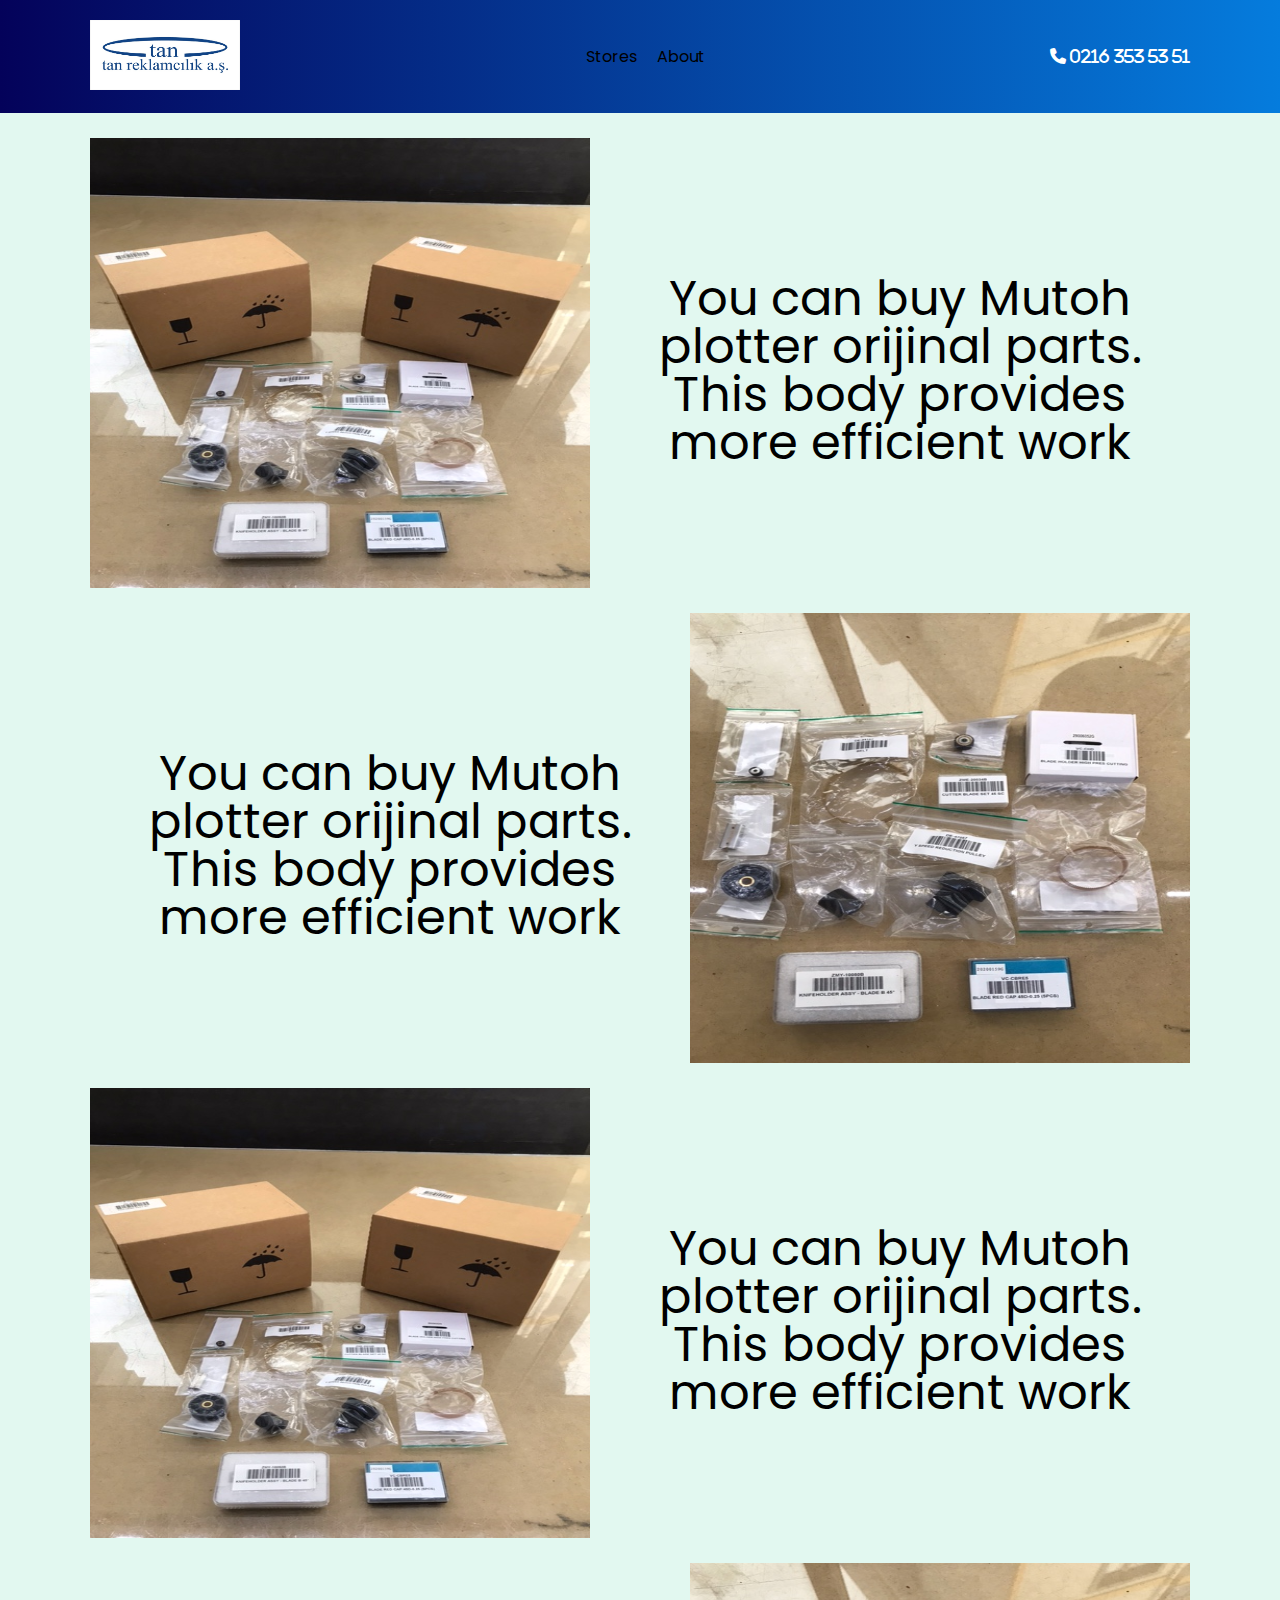
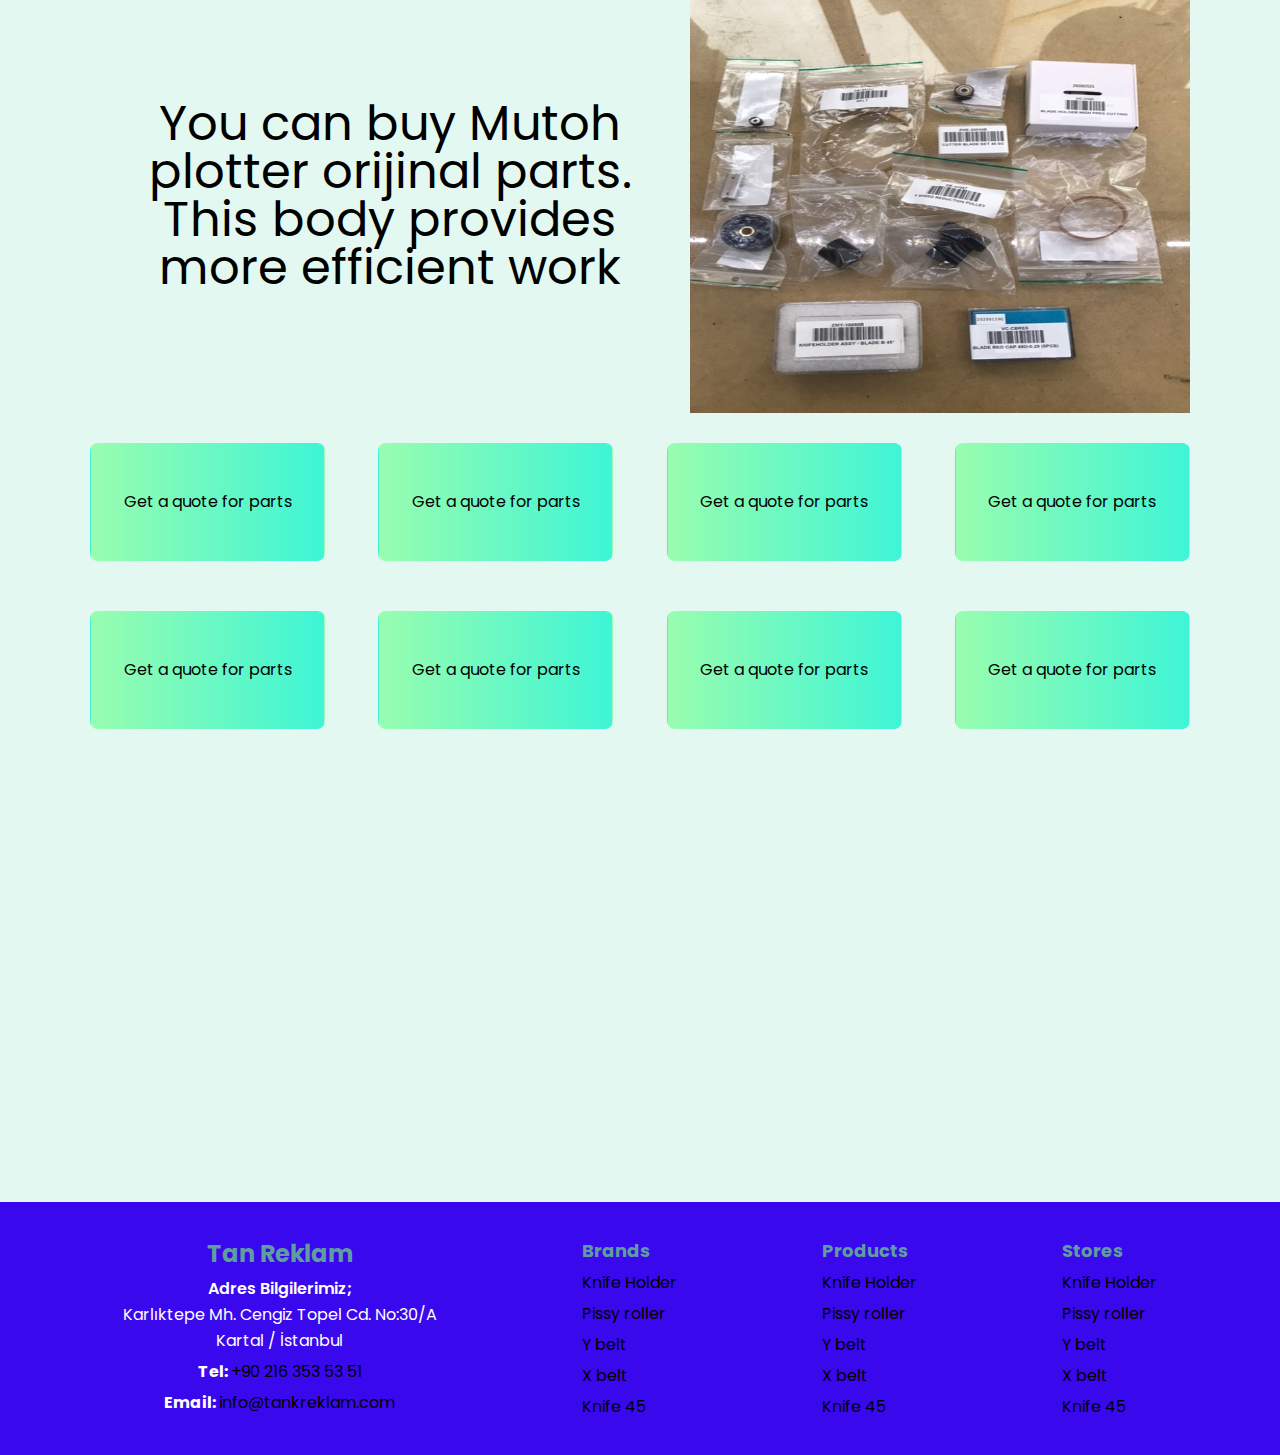
<file: Views/index.html>
<!DOCTYPE html>
<html lang="en">

<head>
    <meta charset="UTF-8">
    <meta http-equiv="X-UA-Compatible" content="IE=edge">
    <meta name="viewport" content="width=device-width, initial-scale=1.0">
    <link rel="stylesheet" href="https://cdnjs.cloudflare.com/ajax/libs/font-awesome/6.1.0/css/all.min.css">
    <link rel="preconnect" href="https://fonts.googleapis.com">
    <link rel="preconnect" href="https://fonts.gstatic.com" crossorigin>
    <link href="https://fonts.googleapis.com/css2?family=Poppins:ital,wght@0,400;0,500;0,600;0,700;1,400&display=swap"
        rel="stylesheet">
    <link rel="stylesheet" href="../Css/index.css">
    <title>Tan Reklam | Homepage</title>
</head>

<body>
    <header>
        <div class="navbar container">
            <nav>
                <img width="100%" src="../Assets/tanreklam.jpeg" alt="tanreklam">
            </nav>
            <div class="navbar__links">
                <a href="#">Stores</a>
                <a href="about.html">About</a>
            </div>
            <div>
                <i class="fa-solid fa-phone"> 0216 353 53 51</i>
            </div>
        </div>
    </header>
    <main">
        <div class="content container">
            <img width="100%" src="../Assets/pieces1.jpeg" alt="pieces1">
            <p>
                You can buy Mutoh plotter orijinal parts. This body provides more efficient work
            </p>
        </div>
        <div class="content container">
            <img width="100%" src="../Assets/pieces2.jpeg" alt="pieces2">
            <p>
                You can buy Mutoh plotter orijinal parts. This body provides more efficient work
            </p>
        </div>

        <div class="content container">
            <img width="100%" src="../Assets/pieces1.jpeg" alt="pieces1">
            <p>
                You can buy Mutoh plotter orijinal parts. This body provides more efficient work
            </p>
        </div>
        <div class="content container">
            <img width="100%" src="../Assets/pieces2.jpeg" alt="pieces2">
            <p>
                You can buy Mutoh plotter orijinal parts. This body provides more efficient work
            </p>
        </div>

        <div class="options container">
            <div class="options__frame">
                Get a quote for parts
            </div>
            <div class="options__frame">
                Get a quote for parts
            </div>
            <div class="options__frame">
                Get a quote for parts
            </div>
            <div class="options__frame">
                Get a quote for parts
            </div>
            <div class="options__frame">
                Get a quote for parts
            </div>
            <div class="options__frame">
                Get a quote for parts
            </div>
            <div class="options__frame">
                Get a quote for parts
            </div>
            <div class="options__frame">
                Get a quote for parts
            </div>
        </div>

        <div class="google__map" style="width: 100%"><iframe width="100%" height="400" frameborder="0" scrolling="no" marginheight="0" marginwidth="0" src="https://maps.google.com/maps?width=100%25&amp;height=600&amp;hl=en&amp;q=Karl%C4%B1ktepe%20mah,%20Cengiz%20Topel%20Cd.%20no:30%20Kartal/%C4%B0stanbul+(My%20Business%20Name)&amp;t=&amp;z=14&amp;ie=UTF8&amp;iwloc=B&amp;output=embed"><a href="https://www.gps.ie/marine-gps/">navigation gps</a></iframe></div>
        </main>

        <footer class="footer">
            <div class="footer__adress">
                <h2 class="footer__adress-title">Tan Reklam</h2>
                <h3 class="footer__adress-subtitle">Adres Bilgilerimiz;</h3>
                <p class="footer__adress-line">
                    Karlıktepe Mh. Cengiz Topel Cd. No:30/A
                </p>
                <p class="footer__adress-line">
                    Kartal / İstanbul
                </p>
                <div class="footer__adress-tel">
                    <span class="bold">Tel: </span> <a href="tel:+902163535351">+90 216 353 53 51</a>
                </div>
                <div class="footer__adress-email">
                    <span class="bold">Email: </span> <a href="mailto:info@tankreklam.com">info@tankreklam.com</a>
                </div>
            </div>

            <div class="footer__products">
                <h3>Brands</h3>
                <ul>
                    <li>
                        <a href="#">Knife Holder</a>
                    </li>
                    <li>
                        <a href="">Pissy roller</a>
                    </li>
                    <li>
                        <a href="">Y belt</a>
                    </li>
                    <li>
                        <a href="">X belt</a>
                    </li>
                    <li>
                        <a href="">Knife 45</a>
                    </li>
                </ul>
            </div>

            <div class="footer__products">
                <h3>Products</h3>
                <ul>
                    <li>
                        <a href="#">Knife Holder</a>
                    </li>
                    <li>
                        <a href="">Pissy roller</a>
                    </li>
                    <li>
                        <a href="">Y belt</a>
                    </li>
                    <li>
                        <a href="">X belt</a>
                    </li>
                    <li>
                        <a href="">Knife 45</a>
                    </li>
                </ul>
            </div>

            <div class="footer__products">
                <h3>Stores</h3>
                <ul>
                    <li>
                        <a href="#">Knife Holder</a>
                    </li>
                    <li>
                        <a href="">Pissy roller</a>
                    </li>
                    <li>
                        <a href="">Y belt</a>
                    </li>
                    <li>
                        <a href="">X belt</a>
                    </li>
                    <li>
                        <a href="">Knife 45</a>
                    </li>
                </ul>
            </div>
        </footer>
</body>

</html>
</file>
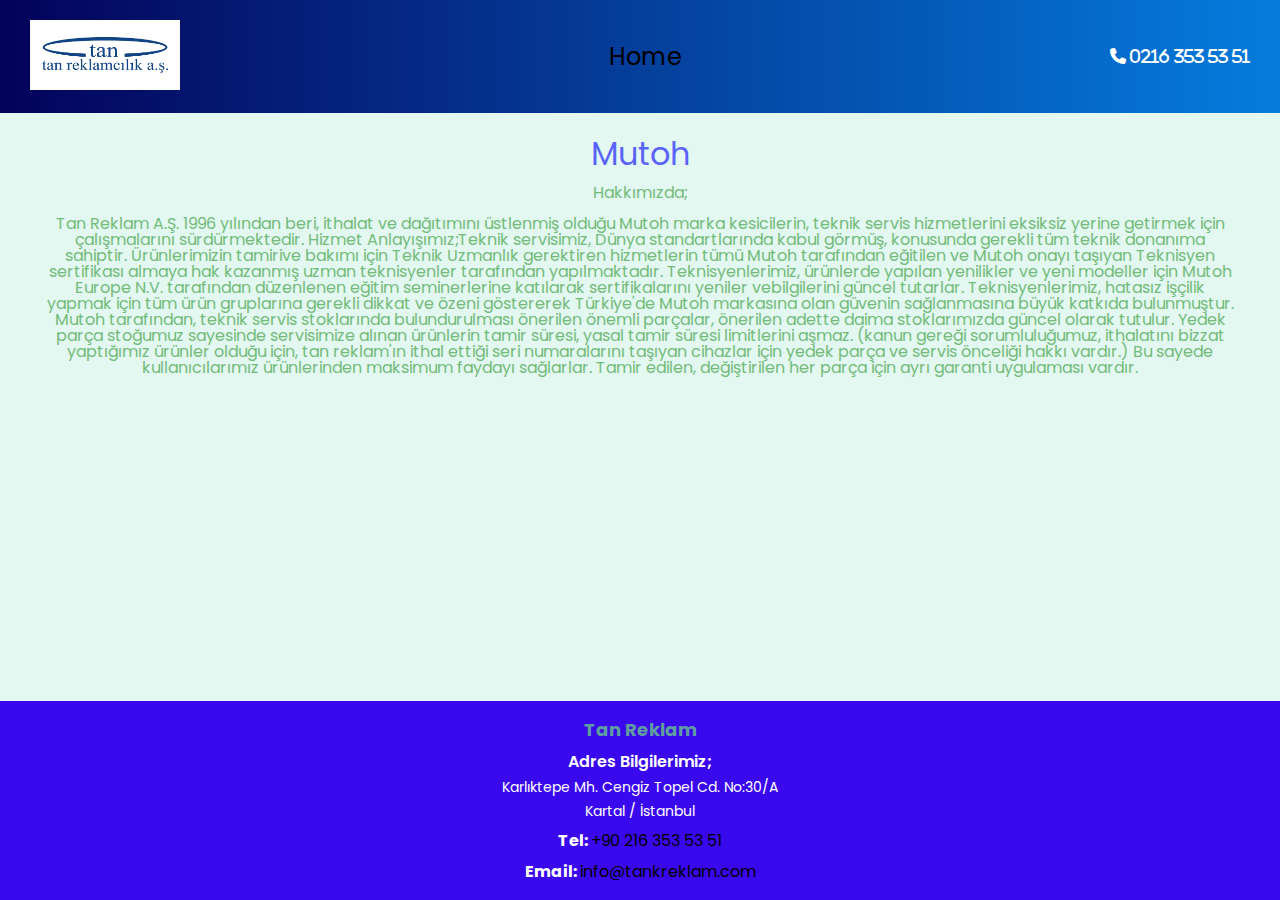
<file: Views/about.html>
<!DOCTYPE html>
<html lang="en">

<head>
    <meta charset="UTF-8">
    <meta http-equiv="X-UA-Compatible" content="IE=edge">
    <meta name="viewport" content="width=device-width, initial-scale=1.0">
    <link rel="stylesheet" href="https://cdnjs.cloudflare.com/ajax/libs/font-awesome/6.1.0/css/all.min.css">
    <link rel="preconnect" href="https://fonts.googleapis.com">
    <link rel="preconnect" href="https://fonts.gstatic.com" crossorigin>
    <link href="https://fonts.googleapis.com/css2?family=Poppins:ital,wght@0,400;0,500;0,600;0,700;1,400&display=swap"
        rel="stylesheet">
        <link rel="stylesheet" href="../Css/about.css">
    <title>Tan Reklam | About</title>
</head>

<body>
    <header>
        <div class="navbar container">
            <nav>
                <img width="100%" src="../Assets/tanreklam.jpeg" alt="tanreklam">
            </nav>
            <div class="navbar__links">
                <a class="home" href="index.html">Home</a>   
            </div>
            <div>
                <i class="fa-solid fa-phone"> 0216 353 53 51</i>
            </div>
        </div>
    </header>
    <div class="content container">
        <h1>Mutoh</h1>
        <p class=".content__about">Hakkımızda;</p>
        <p>Tan Reklam A.Ş. 1996 yılından beri, ithalat ve dağıtımını üstlenmiş olduğu Mutoh marka kesicilerin,
            teknik servis hizmetlerini eksiksiz yerine getirmek için çalışmalarını sürdürmektedir.

            Hizmet Anlayışımız;Teknik servisimiz, Dünya standartlarında kabul görmüş, konusunda gerekli tüm teknik
            donanıma sahiptir.
            Ürünlerimizin tamirive bakımı için Teknik Uzmanlık gerektiren hizmetlerin tümü
            Mutoh tarafından eğitilen ve Mutoh onayı taşıyan Teknisyen sertifikası almaya hak kazanmış uzman
            teknisyenler
            tarafından yapılmaktadır. Teknisyenlerimiz, ürünlerde yapılan yenilikler ve yeni modeller için Mutoh Europe
            N.V.
            tarafından düzenlenen eğitim seminerlerine katılarak sertifikalarını yeniler vebilgilerini güncel tutarlar.
            Teknisyenlerimiz, hatasız işçilik yapmak için tüm ürün gruplarına gerekli dikkat ve özeni göstererek
            Türkiye'de Mutoh markasına olan güvenin
            sağlanmasına büyük katkıda bulunmuştur. Mutoh tarafından, teknik servis stoklarında bulundurulması önerilen
            önemli parçalar,
            önerilen adette daima stoklarımızda güncel olarak tutulur. Yedek parça stoğumuz sayesinde servisimize alınan
            ürünlerin tamir süresi,
            yasal tamir süresi limitlerini aşmaz. (kanun gereği sorumluluğumuz, ithalatını bizzat yaptığımız ürünler
            olduğu için,
            tan reklam'ın ithal ettiği seri numaralarını taşıyan cihazlar için yedek parça ve servis önceliği hakkı
            vardır.)
            Bu sayede kullanıcılarımız ürünlerinden maksimum faydayı sağlarlar. Tamir edilen,
            değiştirilen her parça için ayrı garanti uygulaması vardır.
            
        </p>
    </div>
    <footer class="footer">
        <div class="footer__adress">
            <h2 class="footer__adress-title">Tan Reklam</h2>
            <h3 class="footer__adress-subtitle">Adres Bilgilerimiz;</h3>
            <p class="footer__adress-line">
                Karlıktepe Mh. Cengiz Topel Cd. No:30/A
            </p>
            <p class="footer__adress-line">
                Kartal / İstanbul
            </p>
            <div class="footer__adress-tel">
                <span class="bold">Tel: </span> <a href="tel:+902163535351">+90 216 353 53 51</a>
            </div>
            <div class="footer__adress-email">
                <span class="bold">Email: </span> <a href="mailto:info@tankreklam.com">info@tankreklam.com</a>
            </div>
        </div>
    </footer>
</body>

</html>
</file>
<file: Css/index.css>
:root {
  font-family: 'Poppins', sans-serif;
}

/* http://meyerweb.com/eric/tools/css/reset/ 
   v2.0 | 20110126
   License: none (public domain)
*/
* {
  -webkit-box-sizing: border-box;
          box-sizing: border-box;
}

button {
  cursor: pointer;
}

html, body, div, span, applet, object, iframe, h1, h2, h3, h4, h5, h6, p, blockquote, pre, a, abbr, acronym, address, big, cite, code, del, dfn, em, img, ins, kbd, q, s, samp, small, strike, strong, sub, sup, tt, var, b, u, i, center, dl, dt, dd, ol, ul, li, fieldset, form, label, legend, table, caption, tbody, tfoot, thead, tr, th, td, article, aside, canvas, details, embed, figure, figcaption, footer, header, hgroup, menu, nav, output, ruby, section, summary, time, mark, audio, video {
  margin: 0;
  padding: 0;
  border: 0;
  font-size: 100%;
  font: inherit;
  vertical-align: baseline;
}

/* HTML5 display-role reset for older browsers */
article, aside, details, figcaption, figure, footer, header, hgroup, menu, nav, section {
  display: block;
}

body {
  line-height: 1;
}

ol, ul {
  list-style: none;
}

blockquote, q {
  quotes: none;
}

blockquote:before, blockquote:after {
  content: '';
  content: none;
}

q:before, q:after {
  content: '';
  content: none;
}

table {
  border-collapse: collapse;
  border-spacing: 0;
}

a {
  color: black;
  text-decoration: none;
}

body {
  background-color: #e2f8f0;
}

.container {
  padding: 0 10px;
}

.bold {
  font-weight: bold;
}

header {
  background-image: -webkit-gradient(linear, left top, right top, from(#04025a), to(#057cdd));
  background-image: linear-gradient(to right, #04025a, #057cdd);
}

.navbar {
  display: -webkit-box;
  display: -ms-flexbox;
  display: flex;
  -webkit-box-pack: justify;
      -ms-flex-pack: justify;
          justify-content: space-between;
  -webkit-box-align: center;
      -ms-flex-align: center;
          align-items: center;
  padding-top: 20px;
  padding-bottom: 20px;
  color: #FFF;
}

.navbar img {
  width: 150px;
  height: 70px;
}

.navbar i {
  font-size: 1rem;
}

.navbar__links {
  display: none;
}

.content {
  margin-top: 25px;
  display: -webkit-box;
  display: -ms-flexbox;
  display: flex;
  -webkit-box-orient: vertical;
  -webkit-box-direction: normal;
      -ms-flex-direction: column;
          flex-direction: column;
  text-align: center;
}

.content img {
  height: 375px;
}

.content p {
  margin-top: 15px;
  padding-left: 15px;
  padding-right: 15px;
  font-size: 1rem;
  font-style: 700;
}

.options__frame {
  background-image: -webkit-gradient(linear, left top, right top, from(#99fdaf), to(#3ef5d6));
  background-image: linear-gradient(to right, #99fdaf, #3ef5d6);
  border: 1px solid transparent;
  border-radius: 8px;
  text-align: center;
  padding: 30px 0;
  margin-top: 20px;
}

.google__map {
  margin-top: 20px;
}

.footer {
  margin-top: 50px;
  padding: 20px 10px;
  background: #3a08ec;
  color: #FFF;
}

.footer__adress {
  text-align: center;
}

.footer__adress-title {
  font-weight: bold;
  font-size: 18px;
  color: cadetblue;
}

.footer__adress-subtitle {
  margin-top: 15px;
  font-weight: 600;
  font-size: 16px;
}

.footer__adress-line {
  margin-top: 10px;
  font-size: 14px;
}

.footer__adress-tel {
  margin-top: 15px;
}

.footer__adress-email {
  margin-top: 15px;
}

.footer__products {
  display: none;
}

@media (min-width: 768px) {
  .container {
    padding-left: 30px;
    padding-right: 30px;
  }
  .options {
    display: -webkit-box;
    display: -ms-flexbox;
    display: flex;
    -ms-flex-wrap: wrap;
        flex-wrap: wrap;
    margin-top: 30px;
    -webkit-box-pack: justify;
        -ms-flex-pack: justify;
            justify-content: space-between;
    -webkit-column-gap: 20px;
            column-gap: 20px;
    row-gap: 50px;
  }
  .options__frame {
    padding: 50px 0;
    margin-top: 0;
    width: 340px;
  }
}

@media (min-width: 1200px) {
  .container {
    padding-left: 0;
    padding-right: 0;
    width: 1100px;
    margin-left: auto;
    margin-right: auto;
  }
  .navbar__links {
    display: -webkit-box;
    display: -ms-flexbox;
    display: flex;
  }
  .navbar__links a {
    padding: 10px;
  }
  .content {
    -webkit-box-pack: justify;
        -ms-flex-pack: justify;
            justify-content: space-between;
    -webkit-box-orient: horizontal;
    -webkit-box-direction: normal;
        -ms-flex-direction: row;
            flex-direction: row;
    -webkit-box-align: center;
        -ms-flex-align: center;
            align-items: center;
  }
  .content img {
    width: 500px;
    height: 450px;
  }
  .content p {
    -webkit-box-flex: 1;
        -ms-flex: 1;
            flex: 1;
    font-size: 3rem;
    padding: 0;
    padding-left: 20px;
  }
  .content:nth-child(even) {
    -webkit-box-orient: horizontal;
    -webkit-box-direction: reverse;
        -ms-flex-direction: row-reverse;
            flex-direction: row-reverse;
  }
  .content:nth-child(even) p {
    padding-right: 20px;
  }
  .options__frame {
    width: 235px;
  }
  .footer {
    padding: 40px 50px;
    display: -webkit-box;
    display: -ms-flexbox;
    display: flex;
    -ms-flex-pack: distribute;
        justify-content: space-around;
  }
  .footer__adress {
    width: -webkit-max-content;
    width: -moz-max-content;
    width: max-content;
  }
  .footer__adress-title {
    font-size: 24px;
  }
  .footer__adress-line {
    font-size: 16px;
  }
  .footer__products {
    display: block;
  }
  .footer__products h3 {
    font-size: 18px;
    font-weight: bold;
    color: cadetblue;
  }
  .footer__products ul {
    margin-top: 10px;
  }
  .footer__products ul li {
    margin-top: 15px;
  }
}
/*# sourceMappingURL=index.css.map */
</file>
<file: Css/about.css>
:root {
  font-family: 'Poppins', sans-serif;
}

/* http://meyerweb.com/eric/tools/css/reset/ 
   v2.0 | 20110126
   License: none (public domain)
*/
* {
  -webkit-box-sizing: border-box;
          box-sizing: border-box;
}

button {
  cursor: pointer;
}

html, body, div, span, applet, object, iframe, h1, h2, h3, h4, h5, h6, p, blockquote, pre, a, abbr, acronym, address, big, cite, code, del, dfn, em, img, ins, kbd, q, s, samp, small, strike, strong, sub, sup, tt, var, b, u, i, center, dl, dt, dd, ol, ul, li, fieldset, form, label, legend, table, caption, tbody, tfoot, thead, tr, th, td, article, aside, canvas, details, embed, figure, figcaption, footer, header, hgroup, menu, nav, output, ruby, section, summary, time, mark, audio, video {
  margin: 0;
  padding: 0;
  border: 0;
  font-size: 100%;
  font: inherit;
  vertical-align: baseline;
}

/* HTML5 display-role reset for older browsers */
article, aside, details, figcaption, figure, footer, header, hgroup, menu, nav, section {
  display: block;
}

body {
  line-height: 1;
}

ol, ul {
  list-style: none;
}

blockquote, q {
  quotes: none;
}

blockquote:before, blockquote:after {
  content: '';
  content: none;
}

q:before, q:after {
  content: '';
  content: none;
}

table {
  border-collapse: collapse;
  border-spacing: 0;
}

a {
  color: black;
  text-decoration: none;
}

body {
  background-color: #e2f8f0;
}

.container {
  padding: 0 10px;
}

.bold {
  font-weight: bold;
}

header {
  background-image: -webkit-gradient(linear, left top, right top, from(#04025a), to(#057cdd));
  background-image: linear-gradient(to right, #04025a, #057cdd);
}

.navbar {
  display: -webkit-box;
  display: -ms-flexbox;
  display: flex;
  -webkit-box-pack: justify;
      -ms-flex-pack: justify;
          justify-content: space-between;
  -webkit-box-align: center;
      -ms-flex-align: center;
          align-items: center;
  padding-top: 20px;
  padding-bottom: 20px;
  color: #FFF;
}

.navbar img {
  width: 150px;
  height: 70px;
}

.navbar i {
  font-size: 1rem;
}

.navbar__links {
  display: none;
}

.content {
  margin-top: 25px;
  display: -webkit-box;
  display: -ms-flexbox;
  display: flex;
  -webkit-box-orient: vertical;
  -webkit-box-direction: normal;
      -ms-flex-direction: column;
          flex-direction: column;
  text-align: center;
}

.content h1 {
  font-size: 2rem;
  color: blue;
  opacity: 60%;
}

.content p {
  margin-top: 15px;
  padding-left: 15px;
  padding-right: 15px;
  font-size: 1rem;
  font-style: 700;
  color: green;
  opacity: 50%;
}

.footer {
  margin-top: 50px;
  padding: 20px 10px;
  background: #3a08ec;
  color: #FFF;
}

.footer__adress {
  text-align: center;
}

.footer__adress-title {
  font-weight: bold;
  font-size: 18px;
  color: cadetblue;
}

.footer__adress-subtitle {
  margin-top: 15px;
  font-weight: 600;
  font-size: 16px;
}

.footer__adress-line {
  margin-top: 10px;
  font-size: 14px;
}

.footer__adress-tel {
  margin-top: 15px;
}

.footer__adress-email {
  margin-top: 15px;
}

@media (min-width: 768px) {
  .container {
    padding-left: 30px;
    padding-right: 30px;
  }
  .footer {
    position: absolute;
    bottom: 0;
    width: 100%;
  }
}

@media (min-width: 1200px) {
  .navbar {
    display: -webkit-box;
    display: -ms-flexbox;
    display: flex;
    -webkit-box-pack: justify;
        -ms-flex-pack: justify;
            justify-content: space-between;
    -webkit-box-align: center;
        -ms-flex-align: center;
            align-items: center;
    padding-top: 20px;
    padding-bottom: 20px;
  }
  .navbar img {
    width: 150px;
    height: 70px;
  }
  .navbar i {
    font-size: 1rem;
  }
  .navbar__links {
    display: block;
    font-size: 1.5rem;
  }
  .navbar .home:hover {
    color: chartreuse;
    opacity: 50%;
  }
}
/*# sourceMappingURL=about.css.map */
</file>
